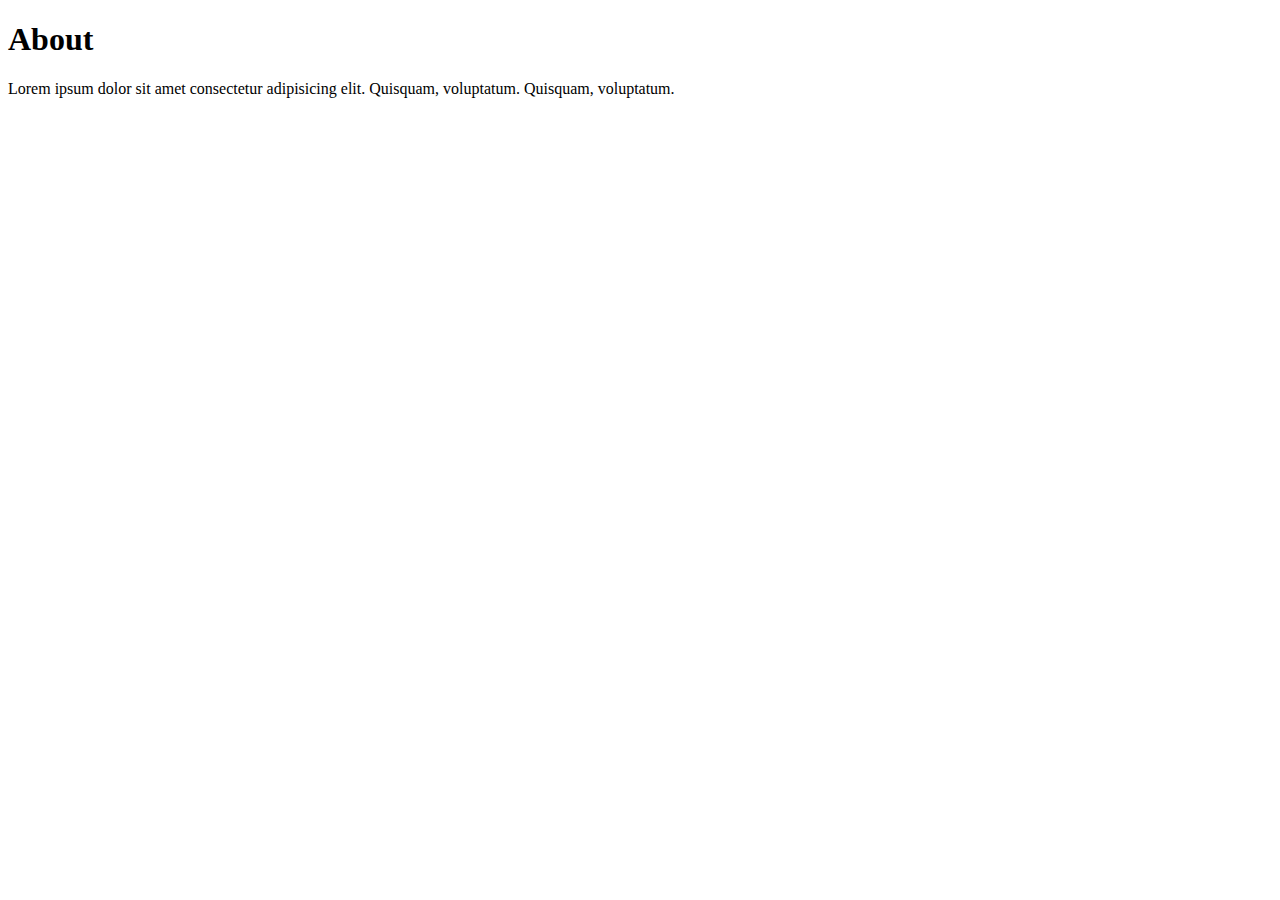
<file: about.html>
<!DOCTYPE html>
<html lang="en">
  <head>
    <meta charset="UTF-8" />
    <meta name="viewport" content="width=device-width, initial-scale=1.0" />
    <title>About</title>
  </head>
  <body>
    <h1>About</h1>
    <p>
      Lorem ipsum dolor sit amet consectetur adipisicing elit. Quisquam,
      voluptatum. Quisquam, voluptatum.
    </p>
  </body>
</html>
</file>
